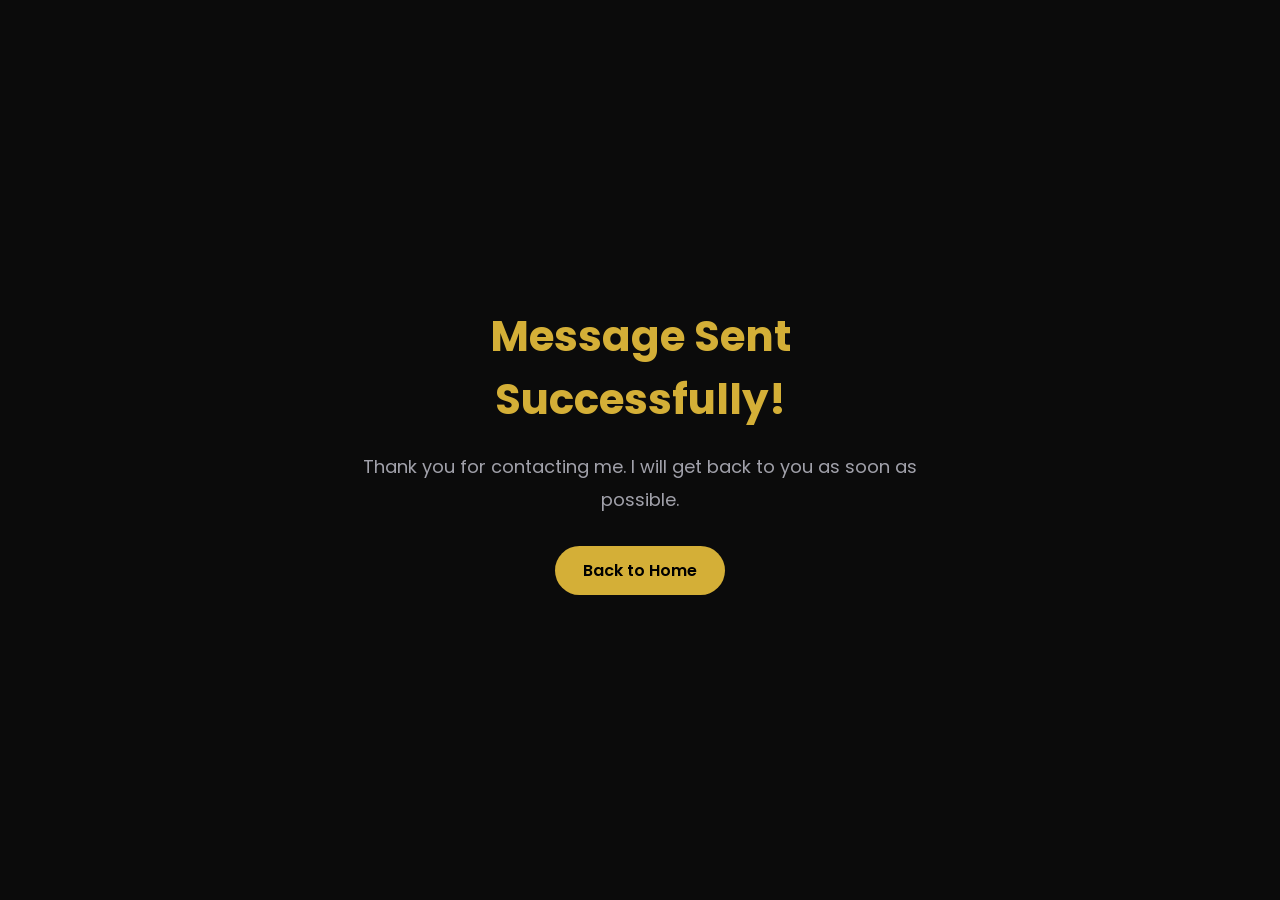
<file: thankyou.html>
<!DOCTYPE html>
<html lang="en">

<head>

<meta charset="UTF-8">
<meta name="viewport" content="width=device-width, initial-scale=1.0">

<title>Thank You | Hemapriya</title>

<link href="https://fonts.googleapis.com/css2?family=Poppins:wght@300;400;500;600;700&display=swap" rel="stylesheet">

<style>

*{
margin:0;
padding:0;
box-sizing:border-box;
}

body{
font-family:'Poppins',sans-serif;
background:#0B0B0B;
height:100vh;
display:flex;
justify-content:center;
align-items:center;
text-align:center;
padding:20px;
}

.container{
max-width:600px;
}

h1{
color:#D4AF37;
font-size:42px;
margin-bottom:20px;
}

p{
color:#A1A1AA;
font-size:18px;
line-height:1.8;
margin-bottom:30px;
}

a{
display:inline-block;
background:#D4AF37;
color:#000;
text-decoration:none;
padding:12px 28px;
border-radius:30px;
font-weight:600;
transition:0.3s;
}

a:hover{
background:#FFD700;
}

</style>

</head>

<body>

<div class="container">

<h1>Message Sent Successfully!</h1>

<p>
Thank you for contacting me.
I will get back to you as soon as possible.
</p>

<a href="index.html">
Back to Home
</a>

</div>

</body>
</html>
</file>
